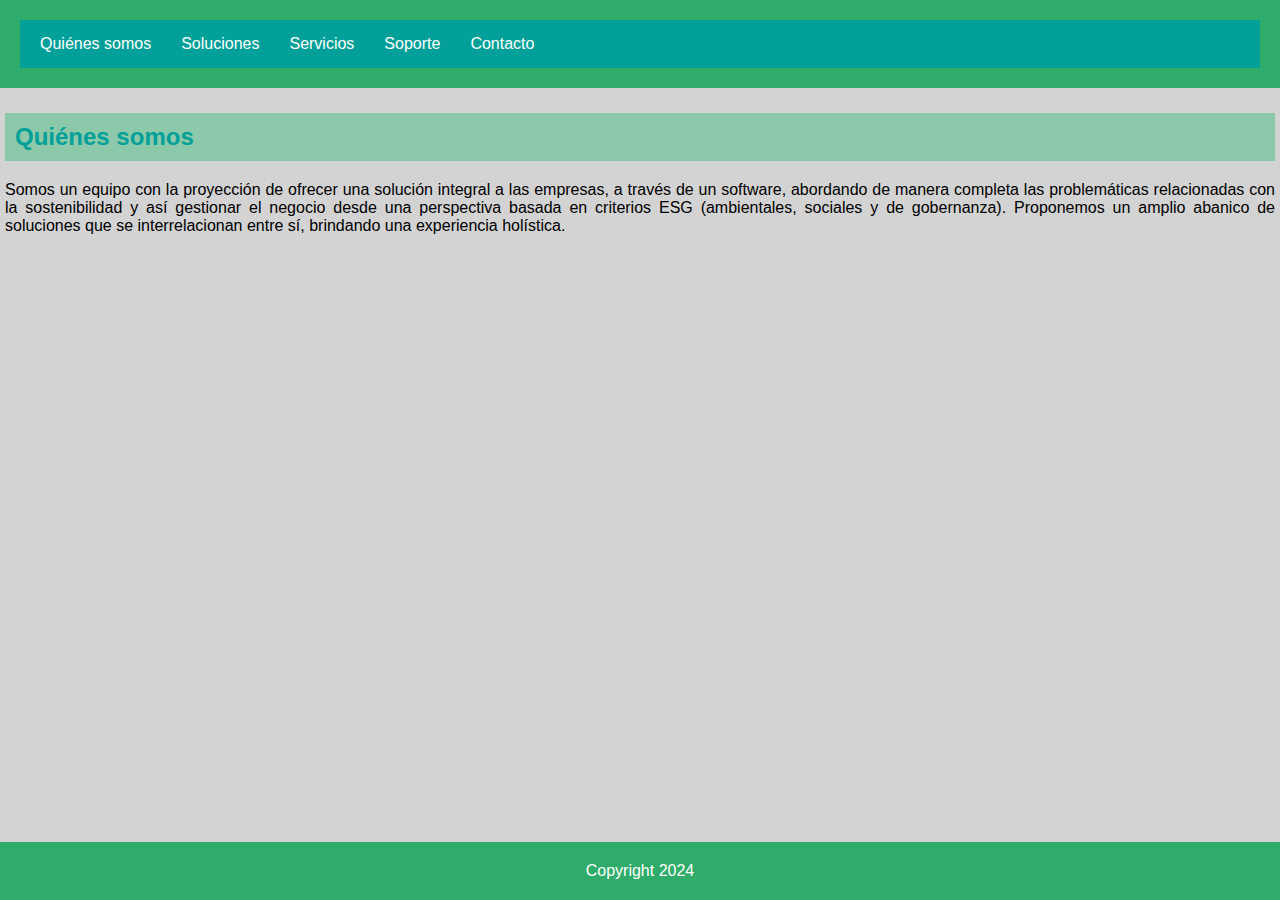
<file: index.html>
<!DOCTYPE html>
<html lang="en">

<head>
    <meta charset="UTF-8">
    <meta name="viewport" content="width=device-width, initial-scale=1.0">
    <title>.: Smart solutions consulting.:</title>
    <link rel="stylesheet" href="./styles/hermes.css">
</head>

<body>
    <header>
        <nav class="nav">
           <a href="#">Quiénes somos</a>
            <a href="soluciones.html">Soluciones</a>
            <a href="servicios.html">Servicios</a>
            <a href="soporte.html">Soporte</a>
            <a href="contacto.html">Contacto</a>
        </nav>
    </header>
    <main>
        <h2>Quiénes somos</h2>
        <p>Somos un equipo con la proyección de ofrecer una solución integral a las empresas, a través de un 
            software, abordando de manera completa las problemáticas relacionadas con la sostenibilidad y así 
            gestionar el negocio desde una perspectiva basada en criterios ESG (ambientales, sociales y de 
            gobernanza). Proponemos un amplio abanico de soluciones que se interrelacionan entre sí, 
            brindando una experiencia holística.</p>
    </main>
    <footer>
        Copyright 2024
    </footer>
</body>

</html>
</file>
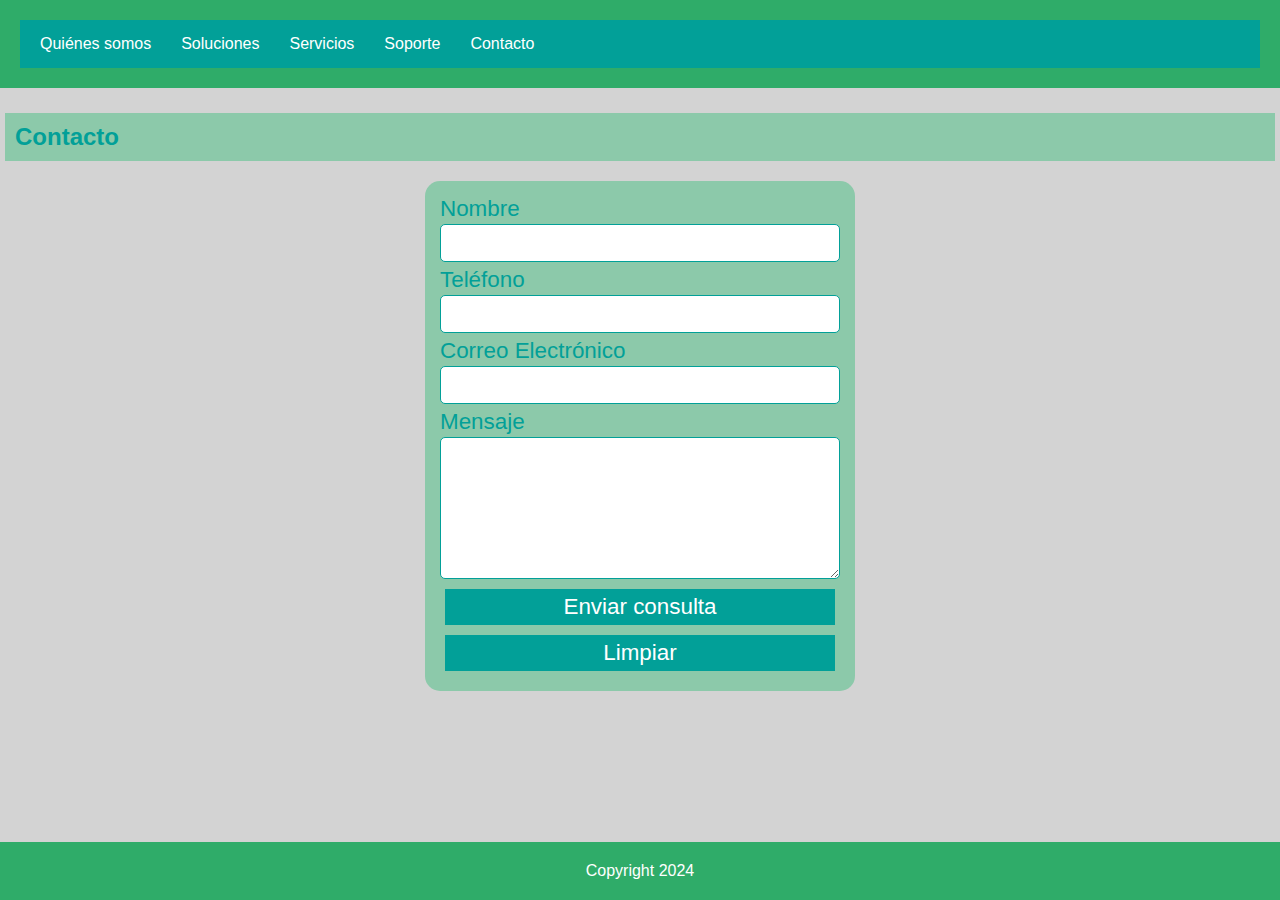
<file: contacto.html>
<!DOCTYPE html>
<html lang="en">

<head>
    <meta charset="UTF-8">
    <meta name="viewport" content="width=device-width, initial-scale=1.0">
    <title>.: Smart solutions consulting.:</title>
    <link rel="stylesheet" href="./styles/hermes.css">
</head>

<body>
    <header>
         <nav class="nav">
            <a href="index.html">Quiénes somos</a>
            <a href="soluciones.html">Soluciones</a>
            <a href="servicios.html">Servicios</a>
            <a href="soporte.html">Soporte</a>
            <a href="#">Contacto</a>
        </nav>

    </header>
    <main>
        <h2>Contacto</h2>
        <form class="contact-form">
            <div class="form-group">
                <label for="name">Nombre</label>
                <input type="text" id="name" name="name">
            </div>
            <div class="form-group">
                <label for="telefono">Teléfono</label>
                <input type="tel" id="telefono" name="telefono">
            </div>
            <div class="form-group">
                <label for="email">Correo Electrónico</label>
                <input type="email" id="email" name="email">
            </div>
            <div class="form-group">
                <label for="message">Mensaje</label>
                <textarea id="message" name="message" rows="5"></textarea>
            </div>
            <div class="form-group">
                <button type="submit">Enviar consulta</button> <button type="reset">Limpiar</button>
             </div>
        </form>
    </main> 

    <footer>
        Copyright 2024
    </footer>
</body>

</html>
</file>
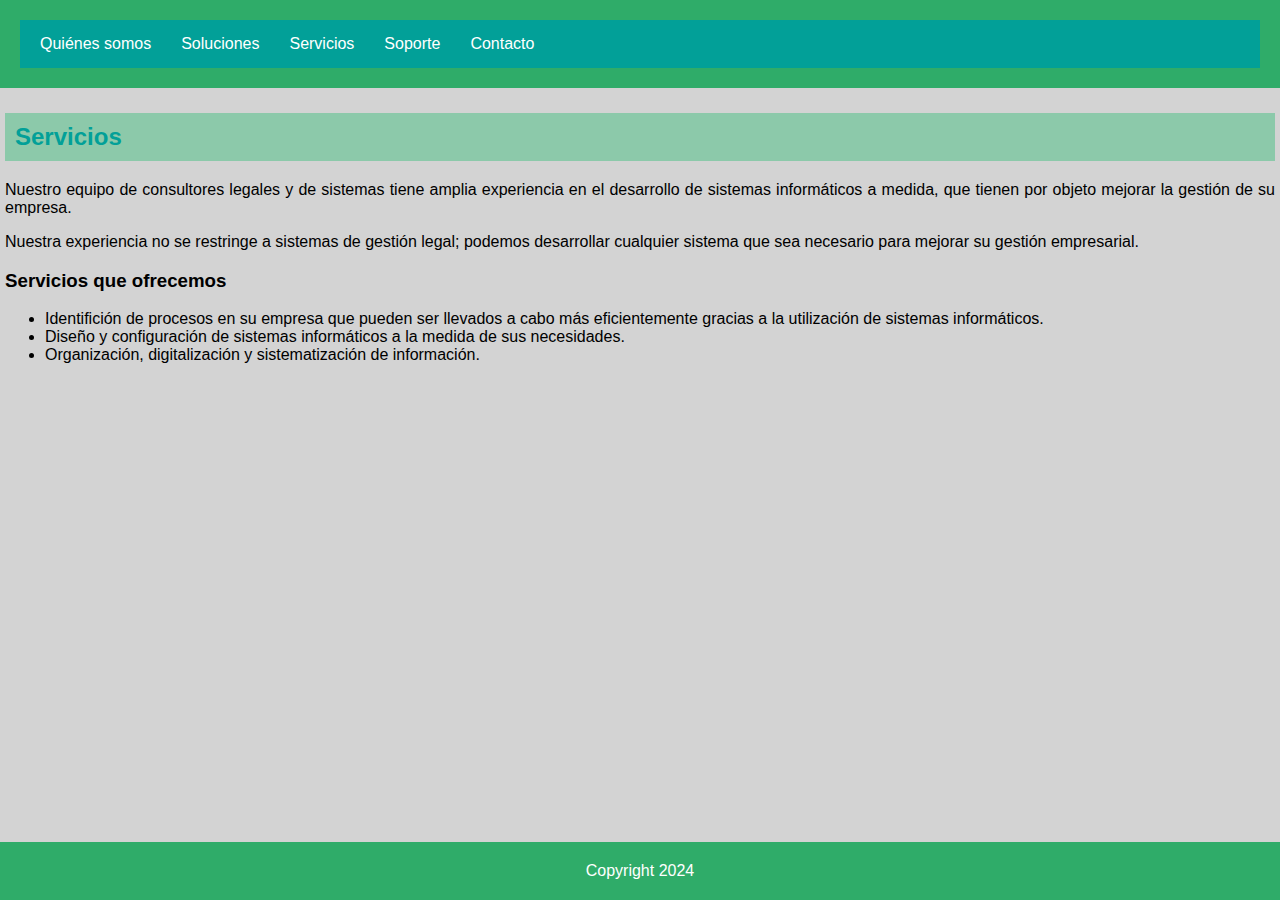
<file: servicios.html>
<!DOCTYPE html>
<html lang="en">

<head>
    <meta charset="UTF-8">
    <meta name="viewport" content="width=device-width, initial-scale=1.0">
    <title>.: Smart solutions consulting.:</title>
    <link rel="stylesheet" href="./styles/hermes.css">
</head>

<body>
    <header>

        <nav class="nav">
            <a href="index.html">Quiénes somos</a>
            <a href="soluciones.html">Soluciones</a>
            <a href="#">Servicios</a>
            <a href="soporte.html">Soporte</a>
            <a href="contacto.html">Contacto</a>
        </nav>
    </header>
    <main>
        <h2>Servicios</h2>
        <p>Nuestro equipo de consultores legales y de sistemas tiene amplia experiencia en el desarrollo de sistemas
            informáticos a medida, que tienen por objeto mejorar la gestión de su empresa.
        </p>
        <p>Nuestra experiencia no se restringe a sistemas de gestión legal; podemos desarrollar cualquier sistema que
            sea necesario para mejorar su gestión empresarial.
        </p>

        <h3>Servicios que ofrecemos</h3>
        <ul>
            <li>Identifición de procesos en su empresa que pueden ser llevados a cabo más eficientemente gracias a la
                utilización de sistemas informáticos.</li>
            <li>Diseño y configuración de sistemas informáticos a la medida de sus necesidades.</li>
            <li>Organización, digitalización y sistematización de información.</li>
        </ul>

    </main>
    <footer>
        Copyright 2024
    </footer>
</body>

</html>
</file>
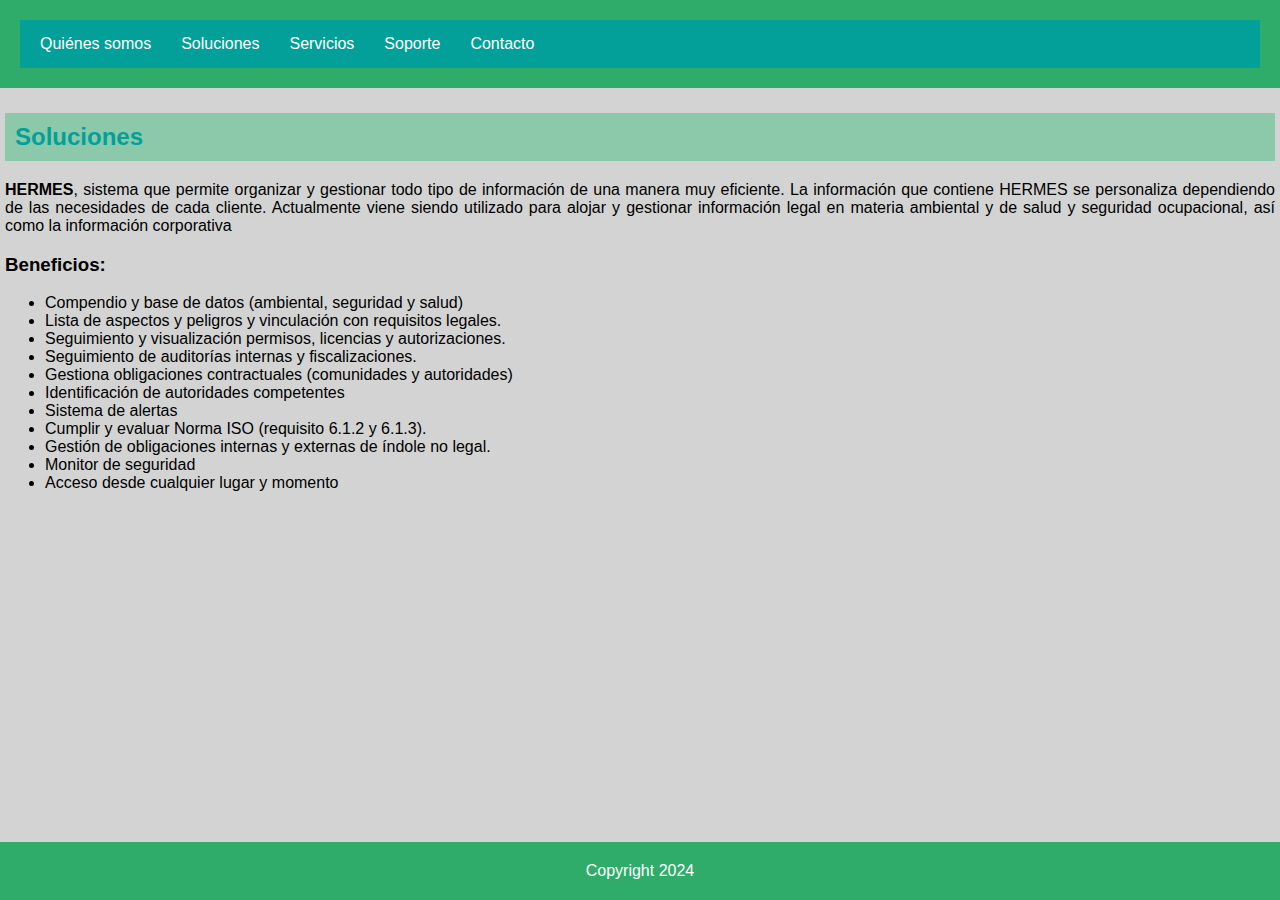
<file: soluciones.html>
<!DOCTYPE html>
<html lang="en">

<head>
    <meta charset="UTF-8">
    <meta name="viewport" content="width=device-width, initial-scale=1.0">
    <title>.: Smart solutions consulting.:</title>
    <link rel="stylesheet" href="./styles/hermes.css">
</head>

<body>
    <header>
        <nav class="nav">
            <a href="index.html">Quiénes somos</a>
            <a href="#">Soluciones</a>
            <a href="servicios.html">Servicios</a>
            <a href="soporte.html">Soporte</a>
            <a href="contacto.html">Contacto</a>
        </nav>
    </header>
    <main>
        <h2>Soluciones</h2>
        <p> <strong>HERMES</strong>, sistema que permite organizar y gestionar todo tipo de información de
            una manera muy eficiente. La información que contiene HERMES
            se personaliza dependiendo de las necesidades de cada cliente.
            Actualmente viene siendo utilizado para alojar y gestionar
            información legal en materia ambiental y de salud y seguridad
            ocupacional, así como la información corporativa  </p>
       <h3>Beneficios:</h3>
        <ul>
            <li>Compendio y base de datos (ambiental, seguridad y salud)</li>
            <li>Lista de aspectos y peligros y vinculación con requisitos legales.</li>
            <li>Seguimiento y visualización permisos, licencias y autorizaciones.</li>
            <li>Seguimiento de auditorías internas y fiscalizaciones.</li>
            <li>Gestiona obligaciones contractuales (comunidades y autoridades)</li>
            <li>Identificación de autoridades competentes</li>
            <li>Sistema de alertas</li>
            <li>Cumplir y evaluar Norma ISO (requisito 6.1.2 y 6.1.3).</li>
            <li>Gestión de obligaciones internas y externas de índole no legal.</li>
            <li>Monitor de seguridad</li>
            <li>Acceso desde cualquier lugar y momento</li>
        </ul>      
    </main>
    <footer>
        Copyright 2024
    </footer>
</body>

</html>
</file>
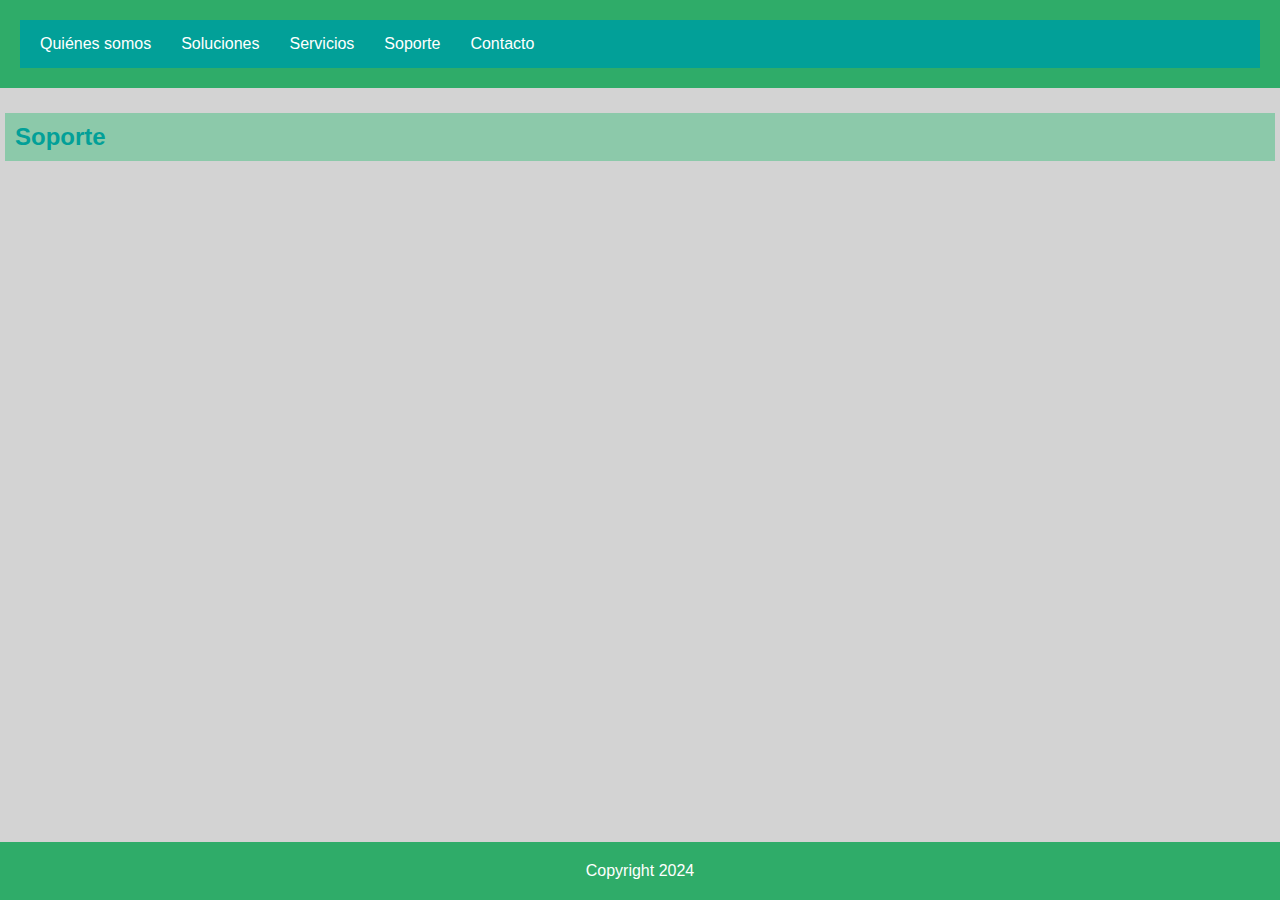
<file: soporte.html>
<!DOCTYPE html>
<html lang="en">

<head>
    <meta charset="UTF-8">
    <meta name="viewport" content="width=device-width, initial-scale=1.0">
    <title>.: Smart solutions consulting.:</title>
    <link rel="stylesheet" href="./styles/hermes.css">
</head>

<body>
    <header>

        <nav class="nav">
            <a href="index.html">Quiénes somos</a>
            <a href="soluciones.html">Soluciones</a>
            <a href="servicios.html">Servicios</a>
            <a href="#">Soporte</a>
            <a href="contacto.html">Contacto</a>
        </nav>

    </header>
    <main>
        <h2>Soporte</h2>
        <p></p>
       
    </main>
    <footer>
        Copyright 2024
    </footer>
</body>

</html>
</file>
<file: styles/hermes.css>
body{
    font-family: Arial, Helvetica, sans-serif;
    background-color: #02A098;
    display: flex;
    flex-direction: column;
    min-height: 100vh;
    margin: 0px;

}

header,footer{
    background-color: #2FAC69;
    color: white;
    text-align: center;
    padding: 20px;
}

header h1,footer p{font-size: calc(1,5rem+1vw);
    margin: 0px;
}

.nav{
    display: flex;
    background-color: #02A098;
    padding:5px;
}

.nav a{
    color: white;
    padding:10px 15px;
    text-decoration: none;
    text-align: center;
}

.nav a:hover{
    background-color: #8CC9AA;
    color: #02A098;

} 


main{
    flex: 1;
    padding:5px;
    background-color:lightgray;
}

main h1{
    font-size:  calc(2rem+1vw);
    background-color:#8CC9AA;
    color: #02A098;
    padding: 10px;
}

main h2{
    font-size:  calc(2rem+1vw);
    background-color:#8CC9AA;
    color: #02A098;
    padding: 10px;
}
main p{
    font-size:  calc(1rem+0.5vw);
    text-align: justify;
}


 /* Estilos para el formulario de contacto */
 .contact-form {
    display: flex;
    flex-direction: column; 
    max-width:400px;
    margin: auto;
    gap: 5px;
    padding: 15px; 
    background-color:#8CC9AA;
    border-radius: 15px; 
}
/* Estilos para los grupos de formulario */
.form-group {
    display: flex; 
    flex-direction: column;
}

/* Estilos para las etiquetas de los grupos de formulario */
.form-group label {
    font-size: calc(1rem + 0.5vw); 
    color: #02A098;
    margin-bottom: 2px;
}

/* Estilos para los campos de entrada y las áreas de texto de los grupos de formulario */
.form-group input, .form-group textarea {
    font-size: calc(1rem + 0.5vw);
    padding: 5px;
    border: 1px solid #02A098;
    border-radius: 5px; 
}

.form-group button{
    font-size: calc(1rem + 0.5vw);
    background-color:#02A098;
    color: #fff;
    border: 0;
    padding: 5px;
    margin:5px;
}

.form-group button:hover{
    background-color:#fff;
    color: #02A098;
 
}

@media (max-width: 900px) {
    .nav {
        flex: 1 1 calc(50% -20px); 
    }
}

/* Consulta de medios para pantallas con un ancho máximo de 600px */
@media (max-width: 600px) {
    .nav {
        flex: 1 1 100%;
        align-items: center;
        margin: auto;
    }

    .form-group button{
        background-color:#2FAC69;
    }
}
</file>
